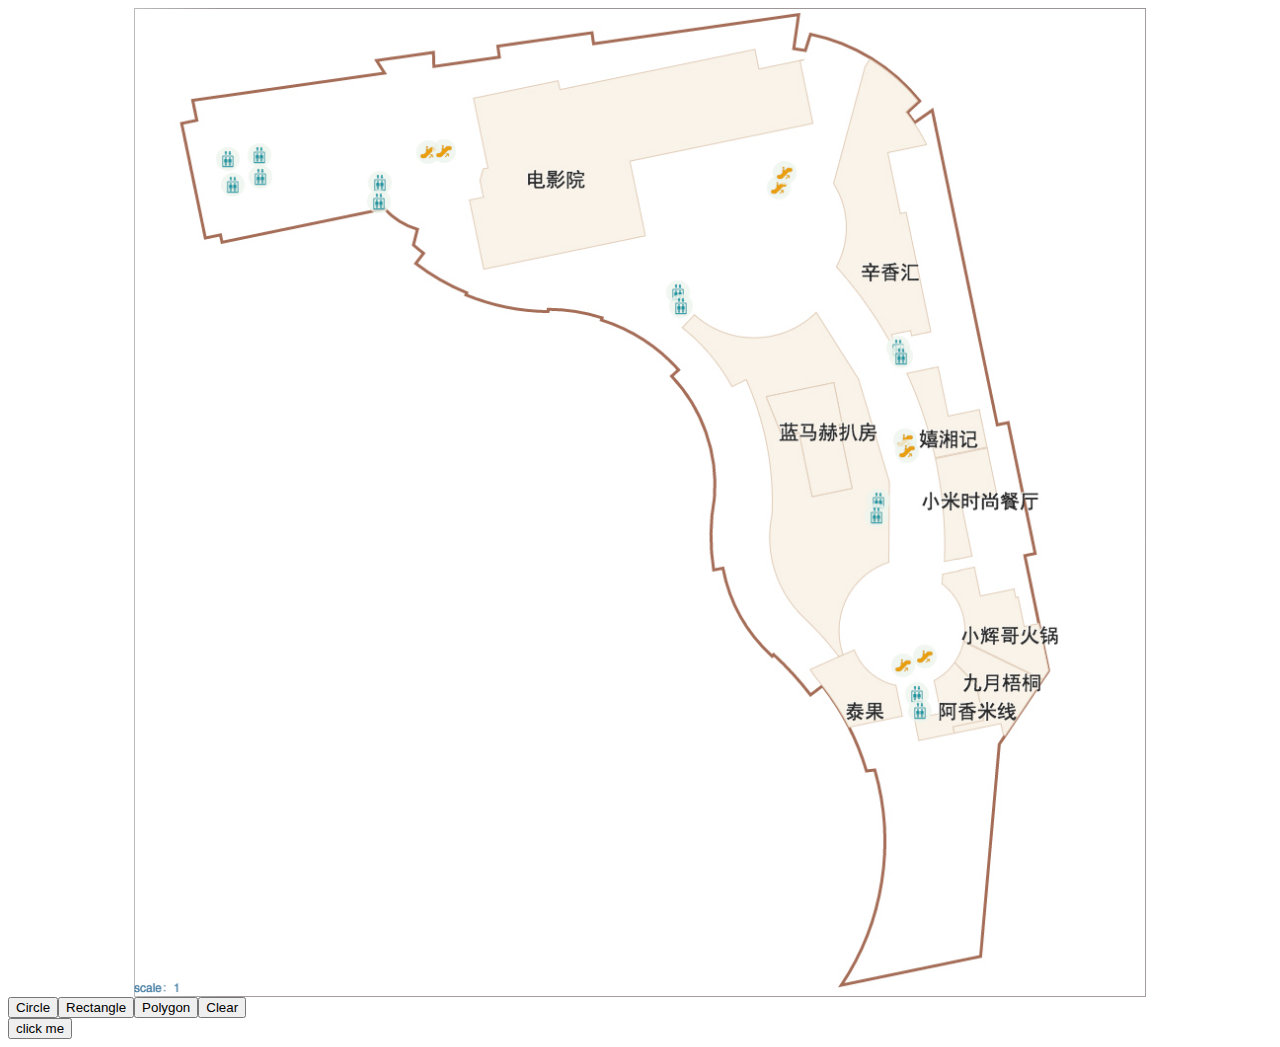
<file: src/main/webapp/WEB-INF/plugins/raphael-base/test.html>
<!DOCTYPE html>
<html>
	<head>
	</head>
	<body>
		<div id="main">
		</div>
		<button id="ok">click me</button>
		<script src="raphael.min.js"></script>
		<script src="../jquery.js"></script>
		<script src="graphics.js"></script>
		<script>
			// Creates canvas 320 �� 200 at 10, 50
			var paper = Raphael(10, 50, 320, 200);

			var g = new Graphics({mapUrl:"url(1.jpg)",mapWidth:1025,mapHeight:1002,containerId:"main"});
			g._init();
			
			$("#ok").click(function(){
				console.log(g._getData());
			});
			
		</script>
	</body>
</html>
</file>
